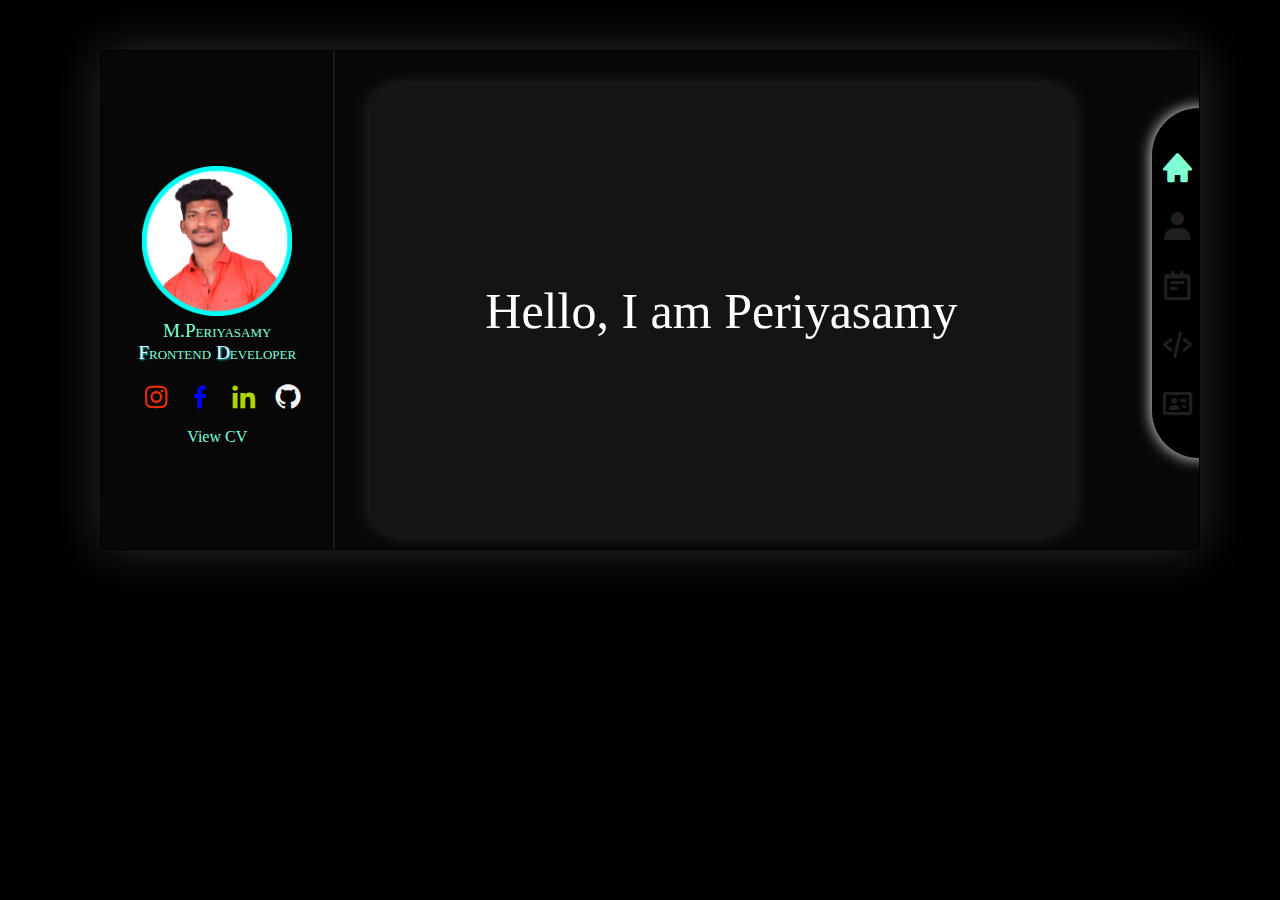
<file: index.html>
<!DOCTYPE html>
<html lang="en">
<head>
    <meta charset="UTF-8">
    <meta http-equiv="X-UA-Compatible" content="IE=edge">
    <meta name="viewport" content="width=device-width, initial-scale=1.0">
    <title>Portfolio</title>
    <link rel="stylesheet" href="style.css">
    <link href='https://unpkg.com/boxicons@2.1.4/css/boxicons.min.css' rel='stylesheet'>
    <link rel="stylesheet" href="https://cdnjs.cloudflare.com/ajax/libs/font-awesome/6.4.0/css/all.min.css" 
    integrity="sha512-iecdLmaskl7CVkqkXNQ/ZH/XLlvWZOJyj7Yy7tcenmpD1ypASozpmT/E0iPtmFIB46ZmdtAc9eNBvH0H/ZpiBw==" crossorigin="anonymous" referrerpolicy="no-referrer" />
</head>
<body>
    <section class="cantainer">
        <div class="header">
            <div class="profile">
                <div id="pp">
                    <img src="Profile.png" alt="Profile picture" width="150px" height="150px" >
                    <span class="name">M.Periyasamy</span><br>
                    <span class="name" id="job"><span class="caps">F</span>rontend <span class="caps">D</span>eveloper</span>
                </div><br>
                <div class="social_media">
                    <a href="https://instagram.com/mi_periyasamy?igshid=ZDdkNTZiNTM=" target="_blank"><i class='bx bxl-instagram'></i></a>
                    <a href="https://www.facebook.com/profile.php?id=100008851759300&mibextid=ZbWKwL" target="_blank"><i class='bx bxl-facebook'></i></a>
                    <a href="https://www.linkedin.com/in/periyasamy-m-0b7811240" target="_blank"><i class='bx bxl-linkedin'></i></a>
                    <a href="https://github.com/Periyasamy3011" target="_blank"><i class='bx bxl-github'></i></a>
                </div>
                <div id="cv">
                    <a href="Periyasamy resume.pdf" target="_blank">View CV</a>
                </div>
             </div>

            <div class="details">
                <P>Hello, I am Periyasamy</P>
            </div>
            
            <div class="nav-bar">
                <a href="index.html"><i class='bx bxs-home'></i></a><br>
                <a href="about.html"><i class='bx bxs-user'></i></a><br>
                <a href="skills.html"><i class='bx bx-notepad'></i></a><br>
                <a href="project.html"><i class='bx bx-code-alt'></i></i></a><br>
                <a href="contact.html"><i class='bx bx-id-card'></i></i></a>
            </div>
        </div>


    </section>
</body>
</html>
</file>
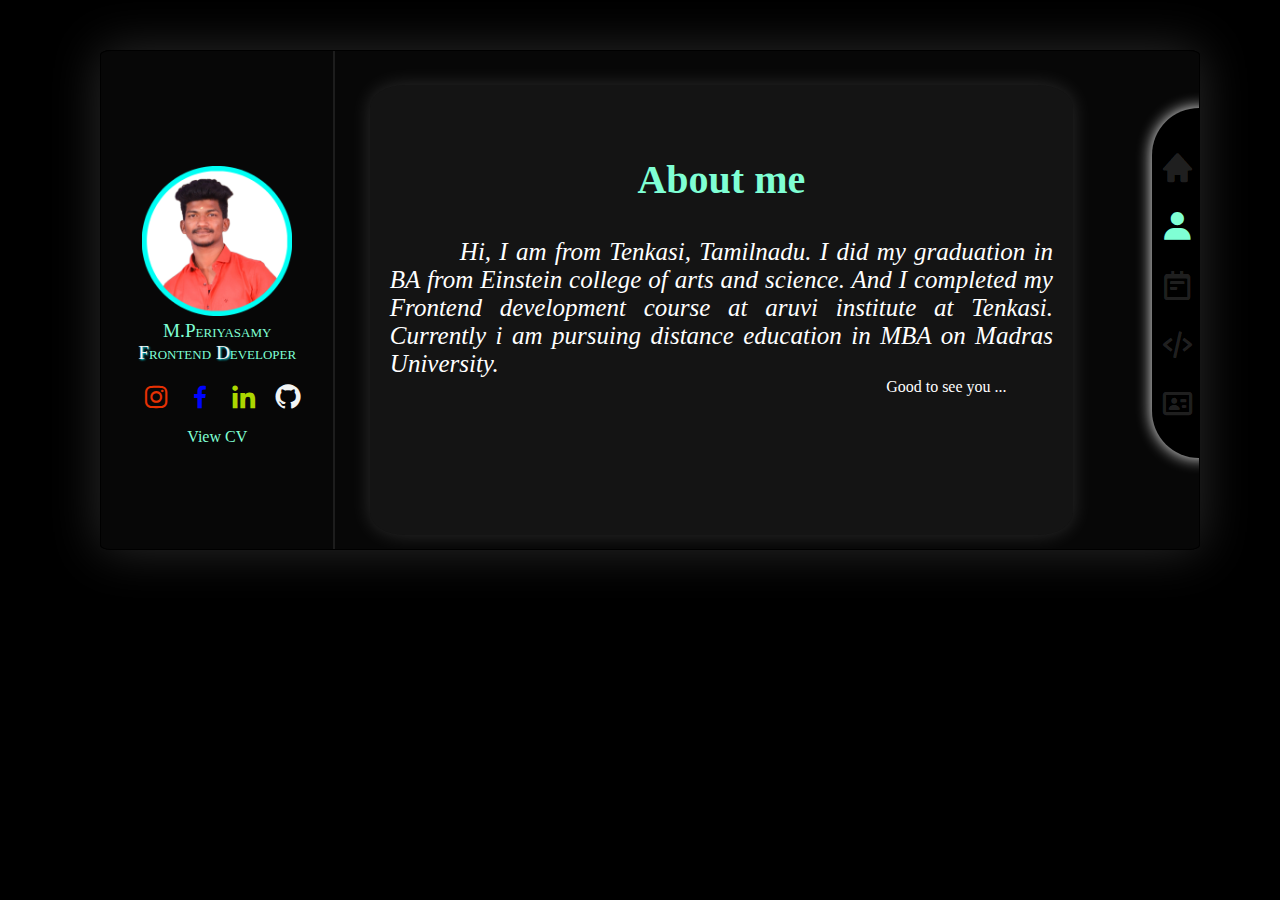
<file: about.html>
<!DOCTYPE html>
<html lang="en">
<head>
    <meta charset="UTF-8">
    <meta http-equiv="X-UA-Compatible" content="IE=edge">
    <meta name="viewport" content="width=device-width, initial-scale=1.0">
    <title>Portfolio</title>
    <link rel="stylesheet" href="about.css">
    <link href='https://unpkg.com/boxicons@2.1.4/css/boxicons.min.css' rel='stylesheet'>
    <link rel="stylesheet" href="https://cdnjs.cloudflare.com/ajax/libs/font-awesome/6.4.0/css/all.min.css" 
    integrity="sha512-iecdLmaskl7CVkqkXNQ/ZH/XLlvWZOJyj7Yy7tcenmpD1ypASozpmT/E0iPtmFIB46ZmdtAc9eNBvH0H/ZpiBw==" crossorigin="anonymous" referrerpolicy="no-referrer" />
</head>
<body>
    <section class="cantainer">
        <div class="header">
            <div class="profile">
                <div id="pp">
                    <img src="Profile.png" alt="Profile picture" width="150px" height="150px" >
                    <span class="name">M.Periyasamy</span><br>
                    <span class="name" id="job"><span class="caps">F</span>rontend <span class="caps">D</span>eveloper</span>
                </div><br>
                <div class="social_media">
                    <a href="https://instagram.com/mi_periyasamy?igshid=ZDdkNTZiNTM=" target="_blank"><i class='bx bxl-instagram'></i></a>
                    <a href="https://www.facebook.com/profile.php?id=100008851759300&mibextid=ZbWKwL" target="_blank"><i class='bx bxl-facebook'></i></a>
                    <a href="https://www.linkedin.com/in/periyasamy-m-0b7811240" target="_blank"><i class='bx bxl-linkedin'></i></a>
                    <a href="https://github.com/Periyasamy3011" target="_blank"><i class='bx bxl-github'></i></a>
                </div>
                <div id="cv">
                    <a href="Periyasamy resume.pdf" target="_blank">View CV</a>
                </div>
             </div>

            <div class="details">
                <h2>About me</h2>
                <P>Hi, I am from Tenkasi, Tamilnadu. I did my graduation in BA from Einstein college of arts and science.
                    And I completed my Frontend development course at aruvi institute at Tenkasi.
                    Currently i am pursuing distance education in MBA on Madras University.</P>
                    <span id="tnx">Good to see you ...</span>
            </div>
            
            <div class="nav-bar">
                <a href="index.html"><i class='bx bxs-home'></i></a><br>
                <a href="about.html"><i class='bx bxs-user'></i></a><br>
                <a href="skills.html"><i class='bx bx-notepad'></i></a><br>
                <a href="project.html"><i class='bx bx-code-alt'></i></i></a><br>
                <a href="contact.html"><i class='bx bx-id-card'></i></i></a>

            </div>
        </div>


    </section>
</body>
</html>
</file>
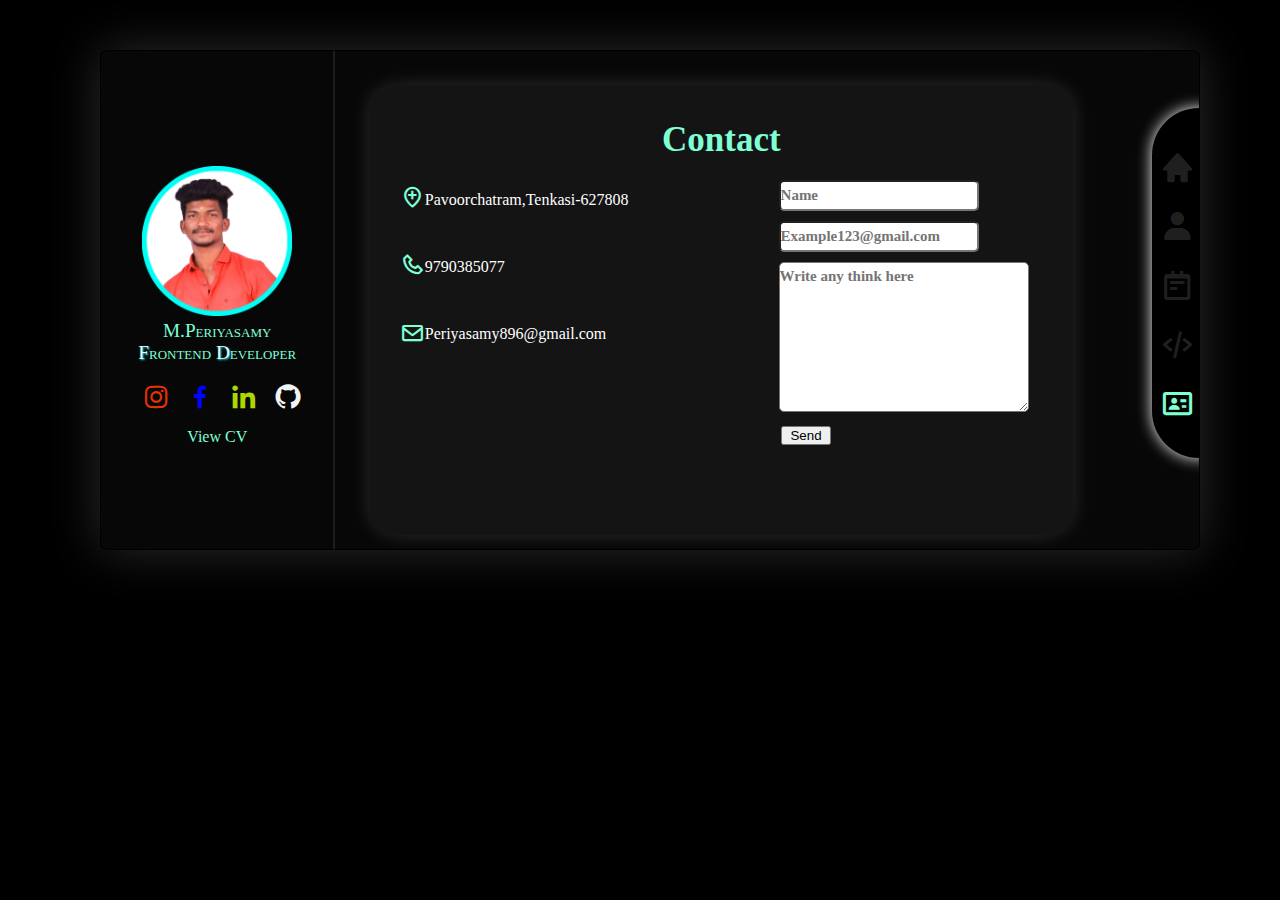
<file: contact.html>
<!DOCTYPE html>
<html lang="en">
<head>
    <meta charset="UTF-8">
    <meta http-equiv="X-UA-Compatible" content="IE=edge">
    <meta name="viewport" content="width=device-width, initial-scale=1.0">
    <title>Portfolio</title>
    <link rel="stylesheet" href="contact.css">
    <link href='https://unpkg.com/boxicons@2.1.4/css/boxicons.min.css' rel='stylesheet'>
    <link rel="stylesheet" href="https://cdnjs.cloudflare.com/ajax/libs/font-awesome/6.4.0/css/all.min.css" 
    integrity="sha512-iecdLmaskl7CVkqkXNQ/ZH/XLlvWZOJyj7Yy7tcenmpD1ypASozpmT/E0iPtmFIB46ZmdtAc9eNBvH0H/ZpiBw==" crossorigin="anonymous" referrerpolicy="no-referrer" />
</head>
<body>
    <section class="cantainer">
        <div class="header">
            <div class="profile">
                <div id="pp">
                    <img src="Profile.png" alt="Profile picture" width="150px" height="150px" >
                    <span class="name">M.Periyasamy</span><br>
                    <span class="name" id="job"><span class="caps">F</span>rontend <span class="caps">D</span>eveloper</span>
                </div><br>
                <div class="social_media">
                    <a href="https://instagram.com/mi_periyasamy?igshid=ZDdkNTZiNTM=" target="_blank"><i class='bx bxl-instagram'></i></a>
                    <a href="https://www.facebook.com/profile.php?id=100008851759300&mibextid=ZbWKwL" target="_blank"><i class='bx bxl-facebook'></i></a>
                    <a href="https://www.linkedin.com/in/periyasamy-m-0b7811240" target="_blank"><i class='bx bxl-linkedin'></i></a>
                    <a href="https://github.com/Periyasamy3011" target="_blank"><i class='bx bxl-github'></i></a>
                </div>
                <div id="cv">
                    <a href="Periyasamy resume.pdf" target="_blank">View CV</a>
                </div>
             </div>

            <div class="details">
                <h2>Contact</h2>
                <div id="detail">
                    <div id="key-value">
                        <div class="contact">
                            <i class='bx bx-location-plus'></i><br>
                            <i class='bx bx-phone'></i><br>
                            <i class='bx bx-envelope'></i>
                        </div>
                        <div class="value">
                            <span id="address">Pavoorchatram,Tenkasi-627808</span><br>
                            <span id="no">9790385077</span><br>
                            <span id="mail">Periyasamy896@gmail.com</span>
                        </div>
                    </div>
                    <div class="message-box">
                        <input type="text" id="text" placeholder="Name"><br>
                        <input type="email" id="email" placeholder="Example123@gmail.com"><br>
                        <textarea placeholder="Write any think here" id="textbox" cols="30" rows="10"></textarea><br>
                        <input type="button" value="Send" id="btn">
                    </div>
                </div>
            </div>
            
            <div class="nav-bar">
                <a href="index.html"><i class='bx bxs-home'></i></a><br>
                <a href="about.html"><i class='bx bxs-user'></i></a><br>
                <a href="skills.html"><i class='bx bx-notepad'></i></a><br>
                <a href="project.html"><i class='bx bx-code-alt'></i></i></a><br>
                <a href="contact.html"><i class='bx bx-id-card'></i></i></a>

            </div>
        </div>


    </section>
</body>
</html>
</file>
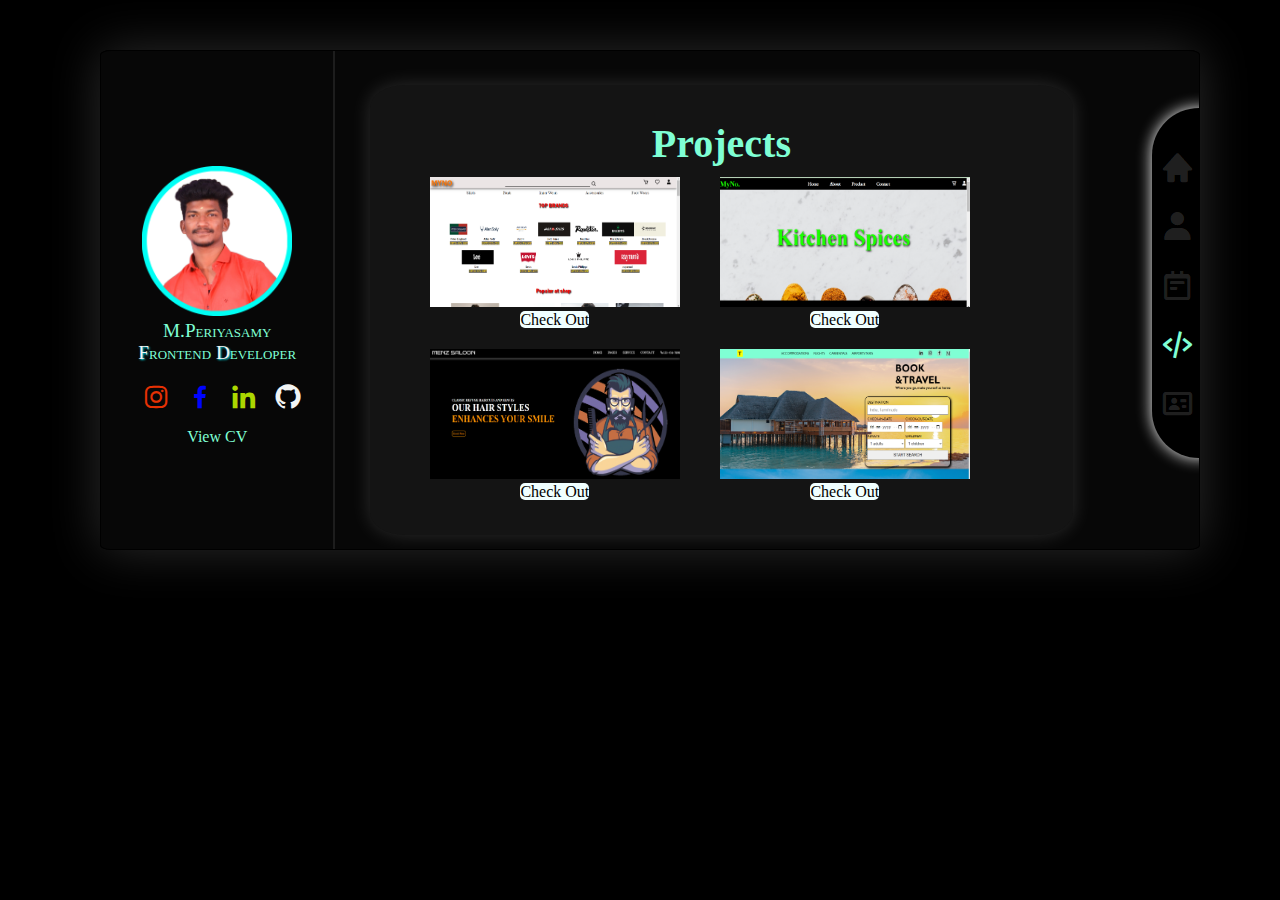
<file: project.html>
<!DOCTYPE html>
<html lang="en">
<head>
    <meta charset="UTF-8">
    <meta http-equiv="X-UA-Compatible" content="IE=edge">
    <meta name="viewport" content="width=device-width, initial-scale=1.0">
    <title>Portfolio</title>
    <link rel="stylesheet" href="project.css">
    <link href='https://unpkg.com/boxicons@2.1.4/css/boxicons.min.css' rel='stylesheet'>
    <link rel="stylesheet" href="https://cdnjs.cloudflare.com/ajax/libs/font-awesome/6.4.0/css/all.min.css" 
    integrity="sha512-iecdLmaskl7CVkqkXNQ/ZH/XLlvWZOJyj7Yy7tcenmpD1ypASozpmT/E0iPtmFIB46ZmdtAc9eNBvH0H/ZpiBw==" crossorigin="anonymous" referrerpolicy="no-referrer" />
</head>
<body>
    <section class="cantainer">
        <div class="header">
            <div class="profile">
                <div id="pp">
                    <img src="Profile.png" alt="Profile picture" width="150px" height="150px" >
                    <span class="name">M.Periyasamy</span><br>
                    <span class="name" id="job"><span class="caps">F</span>rontend <span class="caps">D</span>eveloper</span>
                </div><br>
                <div class="social_media">
                    <a href="https://instagram.com/mi_periyasamy?igshid=ZDdkNTZiNTM=" target="_blank"><i class='bx bxl-instagram'></i></a>
                    <a href="https://www.facebook.com/profile.php?id=100008851759300&mibextid=ZbWKwL" target="_blank"><i class='bx bxl-facebook'></i></a>
                    <a href="https://www.linkedin.com/in/periyasamy-m-0b7811240" target="_blank"><i class='bx bxl-linkedin'></i></a>
                    <a href="https://github.com/Periyasamy3011" target="_blank"><i class='bx bxl-github'></i></a>
                </div>
                <div id="cv">
                    <a href="Periyasamy resume.pdf" target="_blank">View CV</a>
                </div>
             </div>

            <div class="details">
                <h2>Projects</h2>
                <div class="project">
                    <div class="project1">
                        <img src="image/dress store (1).png" alt="dress store pic" width="250px" height="130px"><br>
                        <a href="https://periyasamy3011.github.io/MYNO/" target="_blank">Check Out</a>
                    </div>
                    <div class="project1">
                        <img src="image/spices.png" alt="dress store pic" width="250px" height="130px"><br>
                        <a href="https://periyasamy3011.github.io/MYNO-SPICES/" target="_blank">Check Out</a>
                    </div>
                    <div class="project1">
                        <img src="image/Barber.png" alt="Barber shop" width="250px" height="130px"><br>
                        <a href="https://periyasamy3011.github.io/Barber-shop/" target="_blank">Check Out</a>
                    </div>
                    <div class="project1">
                        <img src="image/Travel.png" alt="travels" width="250px" height="130px"><br>
                        <a href="https://periyasamy3011.github.io/Travel-project/" target="_blank">Check Out</a>
                    </div>

                </div>
            </div>
            
            <div class="nav-bar">
                <a href="index.html"><i class='bx bxs-home'></i></a><br>
                <a href="about.html"><i class='bx bxs-user'></i></a><br>
                <a href="skills.html"><i class='bx bx-notepad'></i></a><br>
                <a href="project.html"><i class='bx bx-code-alt'></i></i></a><br>
                <a href="contact.html"><i class='bx bx-id-card'></i></i></a>

            </div>
        </div>


    </section>
</body>
</html>
</file>
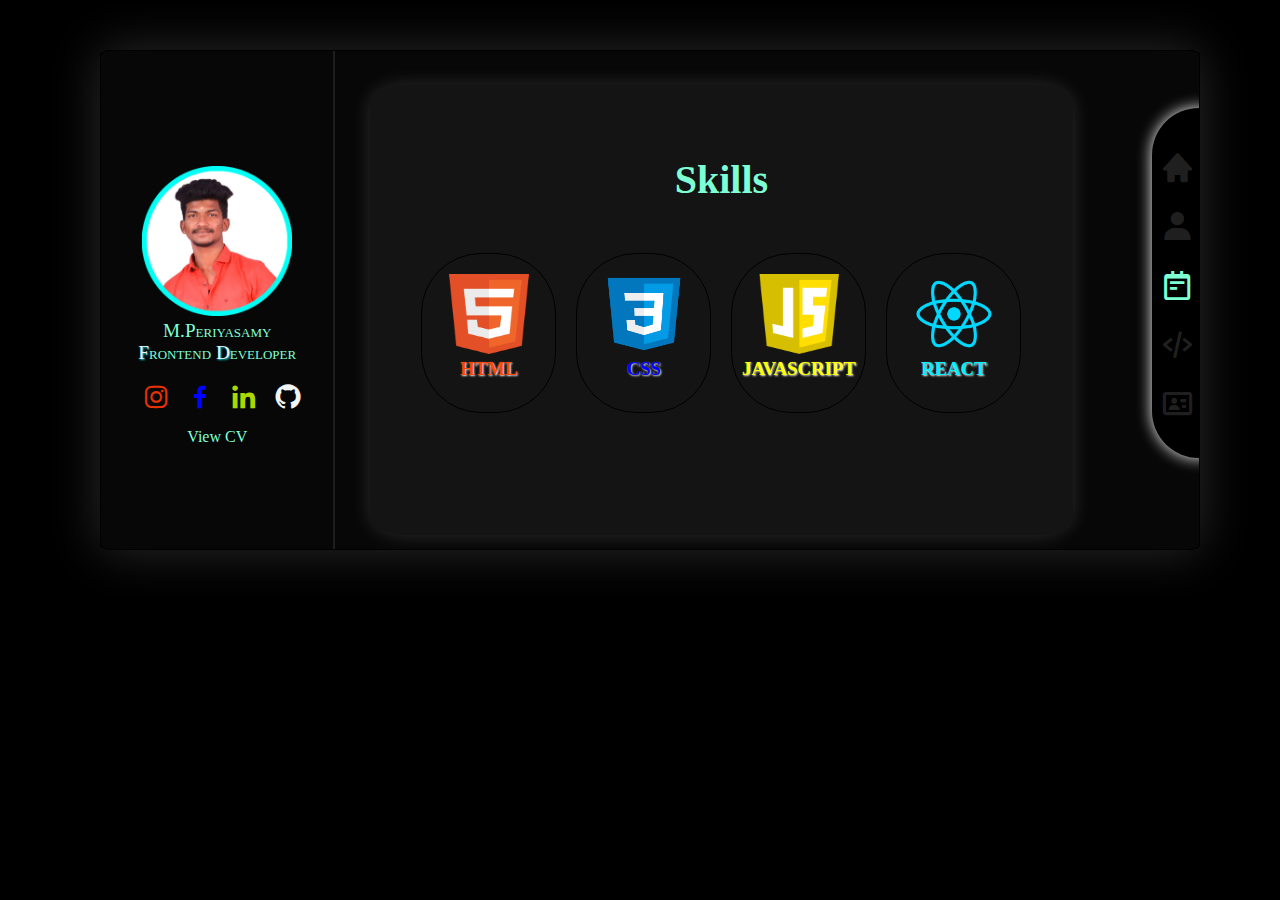
<file: skills.html>
<!DOCTYPE html>
<html lang="en">
<head>
    <meta charset="UTF-8">
    <meta http-equiv="X-UA-Compatible" content="IE=edge">
    <meta name="viewport" content="width=device-width, initial-scale=1.0">
    <title>Portfolio</title>
    <link rel="stylesheet" href="skills.css">
    <link href='https://unpkg.com/boxicons@2.1.4/css/boxicons.min.css' rel='stylesheet'>
    <link rel="stylesheet" href="https://cdnjs.cloudflare.com/ajax/libs/font-awesome/6.4.0/css/all.min.css" 
    integrity="sha512-iecdLmaskl7CVkqkXNQ/ZH/XLlvWZOJyj7Yy7tcenmpD1ypASozpmT/E0iPtmFIB46ZmdtAc9eNBvH0H/ZpiBw==" crossorigin="anonymous" referrerpolicy="no-referrer" />
</head>
<body>
    <section class="cantainer">
        <div class="header">
            <div class="profile">
                <div id="pp">
                    <img src="Profile.png" alt="Profile picture" width="150px" height="150px" >
                    <span class="name">M.Periyasamy</span><br>
                    <span class="name" id="job"><span class="caps">F</span>rontend <span class="caps">D</span>eveloper</span>
                </div><br>
                <div class="social_media">
                    <a href="https://instagram.com/mi_periyasamy?igshid=ZDdkNTZiNTM=" target="_blank"><i class='bx bxl-instagram'></i></a>
                    <a href="https://www.facebook.com/profile.php?id=100008851759300&mibextid=ZbWKwL" target="_blank"><i class='bx bxl-facebook'></i></a>
                    <a href="https://www.linkedin.com/in/periyasamy-m-0b7811240" target="_blank"><i class='bx bxl-linkedin'></i></a>
                    <a href="https://github.com/Periyasamy3011" target="_blank"><i class='bx bxl-github'></i></a>
                </div>
                <div id="cv">
                    <a href="Periyasamy resume.pdf" target="_blank">View CV</a>
                </div>
             </div>

            <div class="details">
                <h2>Skills</h2>
                <div class="skill">
                    <div class="logo" id="html">
                        <img src="image/html.png" alt="HTML LOGO" width="80px" height="80px">
                        <h3>HTML</h3>
                    </div>
                    <div class="logo" id="css">
                        <img src="image/css.png" alt="CSS LOGO" width="90px" height="80px">
                        <h3>CSS</h3>
                    </div>
                   
                    <div class="logo" id="js">
                        <img src="image/javascript.png" alt="JS LOGO" width="80px" height="80px">
                        <h3>JAVASCRIPT</h3>
                    </div>

                    <div class="logo" id="react">
                        <img src="image/react js.png" alt="react LOGO" width="80px" height="80px">
                        <h3>REACT</h3>
                    </div>

                </div>
            </div>
            
            <div class="nav-bar">
                <a href="index.html"><i class='bx bxs-home'></i></a><br>
                <a href="about.html"><i class='bx bxs-user'></i></a><br>
                <a href="skills.html"><i class='bx bx-notepad'></i></a><br>
                <a href="project.html"><i class='bx bx-code-alt'></i></i></a><br>
                <a href="contact.html"><i class='bx bx-id-card'></i></i></a>

            </div>
        </div>


    </section>
</body>
</html>
</file>
<file: style.css>
*{
    margin: 0;
    padding: 0;
    box-sizing: border-box;
}

body{
    font-family: 'poppins', serif;
    background-color: rgb(0, 0, 0);
    
}
.cantainer{
    background-color: rgba(10, 10, 10, 0.664);
    border: 1px solid black;
    width: 1100px;
    height: 500px;
    margin: 50px 100px;
    border-radius: 1%;
    box-shadow: 0 0 50px rgba(77, 76, 76, 0.559);
    overflow: hidden;

}
.header{
    display: inline-flex;
}

.profile{
    width: 250px;
    height: 500px;
    border-right: 2px solid rgba(255, 255, 255, 0.091);
    padding-top: 10%; 
    text-align: center;
}
.name{
    color: aquamarine;
    font-size: larger;
    font-variant: small-caps;
    
}
.profile #job .caps{
    color: rgb(241, 244, 244);
    text-shadow: 1px 1px 2px rgb(0, 242, 255);
}

.social_media >a{
    font-size: 30px;
    padding-left: 10px;

}

.social_media >a .bxl-instagram{
    color:rgb(231, 49, 3);
}

.social_media >a .bxl-facebook{
    color:rgb(0, 4, 255);
}
.social_media >a .bxl-linkedin{
    color:rgb(172, 215, 0);
}
.social_media >a .bxl-github{
    color:rgb(241, 244, 244);
}

.social_media >a .bxl-instagram:hover{
    
    box-shadow: 0 0 10px rgb(202, 51, 51);
    border: 1px solid rgb(202, 51, 51);
    border-radius: 50%;
}

.social_media >a .bxl-facebook:hover{
   
    box-shadow: 0 0 10px rgba(0, 4, 255, 0.771);
    border: 1px solid rgba(0, 4, 255, 0.789);
    border-radius: 50%;
}

.social_media >a .bxl-linkedin:hover{
    
    box-shadow: 0 0 10px rgba(172, 215, 0, 0.772);
    border: 1px solid rgba(172, 215, 0, 0.772);
    border-radius: 50%;
}

.social_media >a .bxl-github:hover{
    
    box-shadow: 0 0 10px rgb(241, 244, 244);
    border: 1px solid rgb(241, 244, 244);
    border-radius: 50%;
}

#cv{
    padding-top: 5%;
}
#cv>a{
    color: aquamarine;
    text-decoration: none;
    border-radius: 10px;
}   

#cv>a:hover{
    box-shadow: 0 0 10px aquamarine;
}


           /*===== center content start====== */
.details{
    width: 750px;
    height: 450px;
    background-color: rgba(250, 248, 248, 0.053);
    margin: 3%;
    border-radius: 5%;
    box-shadow: 0px 0px 20px rgba(245, 245, 245, 0.16);
    text-align: center;
    color: white;
}
.details >p{
    padding-top: 28%;
    font-size: 50px;
}

        /*===== center content end====== */
        

        /* ====Nar bar start==== */
.nav-bar{
    
    float: right;
    width: 100px;
    height: 350px;
    margin-top: 5%;
    margin-left: 45px;
    background-color: black;
    box-shadow: 0 0 15px whitesmoke;
    border-radius: 50px;
    padding-top: 20px;
}

.nav-bar a >i{
    font-size: 35px;
    color: rgba(250, 248, 248, 0.149);
    padding-left: 8px;
    padding-top: 22px;
    
}

.nav-bar a .bxs-home:hover,
.bxs-user:hover,
.bx-notepad:hover,
.bx-code-alt:hover,
.bx-id-card:hover{
    color:aquamarine;
}

.nav-bar a .bxs-home{
    color:aquamarine;
}


        /* ====Nar bar end==== */



@media (max-width:1600){
    .cantainer{
        width: 1000px;
    }

}
</file>
<file: about.css>
*{
    margin: 0;
    padding: 0;
    box-sizing: border-box;
}

body{
    font-family: 'EB Garamond', serif;
    background-color: rgb(0, 0, 0);
    
}
.cantainer{
    background-color: rgba(10, 10, 10, 0.664);
    border: 1px solid black;
    width: 1100px;
    height: 500px;
    margin: 50px 100px;
    border-radius: 1%;
    box-shadow: 0 0 50px rgba(77, 76, 76, 0.559);
    overflow: hidden;

}
.header{
    display: inline-flex;
}

.profile{
    width: 250px;
    height: 500px;
    border-right: 2px solid rgba(255, 255, 255, 0.091);
    padding-top: 10%; 
    text-align: center;
}
.name{
    color: aquamarine;
    font-size: larger;
    font-variant: small-caps;
    
}
.profile #job .caps{
    color: rgb(241, 244, 244);
    text-shadow: 1px 1px 2px rgb(0, 242, 255);
}

.social_media >a{
    font-size: 30px;
    padding-left: 10px;

}

.social_media >a .bxl-instagram{
    color:rgb(231, 49, 3);
}

.social_media >a .bxl-facebook{
    color:rgb(0, 4, 255);
}
.social_media >a .bxl-linkedin{
    color:rgb(172, 215, 0);
}
.social_media >a .bxl-github{
    color:rgb(241, 244, 244);
}

.social_media >a .bxl-instagram:hover{
    
    box-shadow: 0 0 10px rgb(202, 51, 51);
    border: 1px solid rgb(202, 51, 51);
    border-radius: 50%;
}

.social_media >a .bxl-facebook:hover{
   
    box-shadow: 0 0 10px rgba(0, 4, 255, 0.771);
    border: 1px solid rgba(0, 4, 255, 0.789);
    border-radius: 50%;
}

.social_media >a .bxl-linkedin:hover{
    
    box-shadow: 0 0 10px rgba(172, 215, 0, 0.772);
    border: 1px solid rgba(172, 215, 0, 0.772);
    border-radius: 50%;
}

.social_media >a .bxl-github:hover{
    
    box-shadow: 0 0 10px rgb(241, 244, 244);
    border: 1px solid rgb(241, 244, 244);
    border-radius: 50%;
}

#cv{
    padding-top: 5%;
}
#cv>a{
    color: aquamarine;
    text-decoration: none;
    border-radius: 10px;
}   

#cv>a:hover{
    box-shadow: 0 0 10px aquamarine;
}

           /*===== center content start====== */
.details{
    width: 750px;
    height: 450px;
    background-color: rgba(250, 248, 248, 0.053);
    margin: 3%;
    border-radius: 5%;
    box-shadow: 0px 0px 20px rgba(245, 245, 245, 0.16);
    text-align: center;
    color: white;
}
.details >h2{
    margin-top: 10%;
    font-size: 40px;
    color: aquamarine;
}
.details >p{
    padding-top: 5%;
    padding-left: 20px;
    padding-right: 20px;
    font-style: italic;
    font-size: 25px;
    text-indent: 70px;
    text-align: justify;
}

.details #tnx{
    padding-left: 450px;
}

        /*===== center content end====== */
        

        /* ====Nar bar start==== */
.nav-bar{
    
    float: right;
    width: 100px;
    height: 350px;
    margin-top: 5%;
    margin-left: 45px;
    background-color: black;
    box-shadow: 0 0 15px whitesmoke;
    border-radius: 50px;
    padding-top: 20px;
}

.nav-bar a >i{
    font-size: 35px;
    color: rgba(250, 248, 248, 0.149);
    padding-left: 8px;
    padding-top: 22px;
    
}

.nav-bar a .bxs-home:hover,
.bxs-user:hover,
.bx-notepad:hover,
.bx-code-alt:hover,
.bx-id-card:hover{
    color:aquamarine;
}

.nav-bar a .bxs-user{
    color:aquamarine;
}












        /* ====Nar bar end==== */
</file>
<file: contact.css>
*{
    margin: 0;
    padding: 0;
    box-sizing: border-box;
}

body{
    font-family: 'EB Garamond', serif;
    background-color: rgb(0, 0, 0);
    
}
.cantainer{
    background-color: rgba(10, 10, 10, 0.664);
    border: 1px solid black;
    width: 1100px;
    height: 500px;
    margin: 50px 100px;
    border-radius: 1%;
    box-shadow: 0 0 50px rgba(77, 76, 76, 0.559);
    overflow: hidden;

}
.header{
    display: inline-flex;
}


.profile{
    width: 250px;
    height: 500px;
    border-right: 2px solid rgba(255, 255, 255, 0.091);
    padding-top: 10%; 
    text-align: center;
}
.name{
    color: aquamarine;
    font-size: larger;
    font-variant: small-caps;
    
}
.profile #job .caps{
    color: rgb(241, 244, 244);
    text-shadow: 1px 1px 2px rgb(0, 242, 255);
}

.social_media >a{
    font-size: 30px;
    padding-left: 10px;

}

.social_media >a .bxl-instagram{
    color:rgb(231, 49, 3);
}

.social_media >a .bxl-facebook{
    color:rgb(0, 4, 255);
}
.social_media >a .bxl-linkedin{
    color:rgb(172, 215, 0);
}
.social_media >a .bxl-github{
    color:rgb(241, 244, 244);
}

.social_media >a .bxl-instagram:hover{
    
    box-shadow: 0 0 10px rgb(202, 51, 51);
    border: 1px solid rgb(202, 51, 51);
    border-radius: 50%;
}

.social_media >a .bxl-facebook:hover{
   
    box-shadow: 0 0 10px rgba(0, 4, 255, 0.771);
    border: 1px solid rgba(0, 4, 255, 0.789);
    border-radius: 50%;
}

.social_media >a .bxl-linkedin:hover{
    
    box-shadow: 0 0 10px rgba(172, 215, 0, 0.772);
    border: 1px solid rgba(172, 215, 0, 0.772);
    border-radius: 50%;
}

.social_media >a .bxl-github:hover{
    
    box-shadow: 0 0 10px rgb(241, 244, 244);
    border: 1px solid rgb(241, 244, 244);
    border-radius: 50%;
}
#cv{
    padding-top: 5%;
}
#cv>a{
    color: aquamarine;
    text-decoration: none;
    border-radius: 10px;
}   

#cv>a:hover{
    box-shadow: 0 0 10px aquamarine;
}

           /*===== center content start====== */
.details{
    width: 750px;
    height: 450px;
    background-color: rgba(250, 248, 248, 0.053);
    margin: 3%;
    border-radius: 5%;
    box-shadow: 0px 0px 20px rgba(245, 245, 245, 0.16);
    text-align: center;
    color: white;

}
.details >h2{
    margin-top: 5%;
    font-size: 35px;
    color: aquamarine;
}
#detail{
    display: inline-flex;
    float: left;
    margin-left: 30px;
    gap: 100px;
}
#key-value{
    display: inline-flex;
}

#detail .contact>i{
    margin-top: 20px;
    font-size: 25px;
    color: aquamarine;
    padding-top: 5px;
    display: table;
}
.value>span{
    margin-top: 26px;
    padding-top: 5px;
    display: table;
   
}
.message-box{
    display: table;
    margin-top: 20px;
}

.message-box #text,
.message-box #email{
    outline: none;
    font-size: 15px;
    font-family: 'Times New Roman', Times, serif;
    font-weight: bolder;
    border-radius: 5px;
    padding: 5px 0;
    width: 200px;
    margin-bottom: 10px; 
}

.message-box #textbox{
    border-radius: 5px;
    padding: 5px 0;
    max-width: 250px;
    min-width: 250px;
    max-height: 150px;
    min-height: 150px;
    margin-bottom: 10px;
    outline: none;
    margin-left: 50px;
    font-size: 15px;
    font-family: 'Times New Roman', Times, serif;
    font-weight: bolder;
    border-radius: 5px;
}
.message-box #btn{
    margin-right: 145px;
    width: 50px;
    cursor: pointer;
}
.message-box #btn:hover{
    background-color: green;
    border: none;
    box-shadow: 0 0 10px green;    
}











        /*===== center content end====== */
        

        /* ====Nar bar start==== */
.nav-bar{
    
    float: right;
    width: 100px;
    height: 350px;
    margin-top: 5%;
    margin-left: 45px;
    background-color: black;
    box-shadow: 0 0 15px whitesmoke;
    border-radius: 50px;
    padding-top: 20px;
}

.nav-bar a >i{
    font-size: 35px;
    color: rgba(250, 248, 248, 0.149);
    padding-left: 8px;
    padding-top: 22px;
    
}

.nav-bar a .bxs-home:hover,
.bxs-user:hover,
.bx-notepad:hover,
.bx-code-alt:hover,
.bx-id-card:hover{
    color:aquamarine;
}

.nav-bar a .bx-id-card{
    color:aquamarine;
}












        /* ====Nar bar end==== */
</file>
<file: project.css>
*{
    margin: 0;
    padding: 0;
    box-sizing: border-box;
}

body{
    font-family: 'EB Garamond', serif;
    background-color: rgb(0, 0, 0);
    
}
.cantainer{
    background-color: rgba(10, 10, 10, 0.664);
    border: 1px solid black;
    width: 1100px;
    height: 500px;
    margin: 50px 100px;
    border-radius: 1%;
    box-shadow: 0 0 50px rgba(77, 76, 76, 0.559);
    overflow: hidden;

}
.header{
    display: inline-flex;
}

.profile{
    width: 250px;
    height: 500px;
    border-right: 2px solid rgba(255, 255, 255, 0.091);
    padding-top: 10%; 
    text-align: center;
}
.name{
    color: aquamarine;
    font-size: larger;
    font-variant: small-caps;
    
}
.profile #job .caps{
    color: rgb(241, 244, 244);
    text-shadow: 1px 1px 2px rgb(0, 242, 255);
}

.social_media >a{
    font-size: 30px;
    padding-left: 10px;

}

.social_media >a .bxl-instagram{
    color:rgb(231, 49, 3);
}

.social_media >a .bxl-facebook{
    color:rgb(0, 4, 255);
}
.social_media >a .bxl-linkedin{
    color:rgb(172, 215, 0);
}
.social_media >a .bxl-github{
    color:rgb(241, 244, 244);
}

.social_media >a .bxl-instagram:hover{
    
    box-shadow: 0 0 10px rgb(202, 51, 51);
    border: 1px solid rgb(202, 51, 51);
    border-radius: 50%;
}

.social_media >a .bxl-facebook:hover{
   
    box-shadow: 0 0 10px rgba(0, 4, 255, 0.771);
    border: 1px solid rgba(0, 4, 255, 0.789);
    border-radius: 50%;
}

.social_media >a .bxl-linkedin:hover{
    
    box-shadow: 0 0 10px rgba(172, 215, 0, 0.772);
    border: 1px solid rgba(172, 215, 0, 0.772);
    border-radius: 50%;
}

.social_media >a .bxl-github:hover{
    
    box-shadow: 0 0 10px rgb(241, 244, 244);
    border: 1px solid rgb(241, 244, 244);
    border-radius: 50%;
}
#cv{
    padding-top: 5%;
}
#cv>a{
    color: aquamarine;
    text-decoration: none;
    border-radius: 10px;
}   

#cv>a:hover{
    box-shadow: 0 0 10px aquamarine;
}

           /*===== center content start====== */
.details{
    width: 750px;
    height: 450px;
    background-color: rgba(250, 248, 248, 0.053);
    margin: 3%;
    border-radius: 5%;
    box-shadow: 0px 0px 20px rgba(245, 245, 245, 0.16);
    text-align: center;
    color: white;
}
.details >h2{
    margin-top: 5%;
    font-size: 40px;
    color: aquamarine;
}

.project{
    padding-top: 10px;
    padding-left: 60px;
    gap: 20px;
    display: flex;
    flex-wrap: wrap;
    width: 600px;
     align-items: center;
    justify-content: space-between;
}
.project1 a{
    text-decoration: none;
    color: black;
    background-color: azure;
    border-radius: 5px;
}

.project1 a:hover{
    border: 1px solid black;
    background-color: green;
}
















        /*===== center content end====== */
        

        /* ====Nar bar start==== */
.nav-bar{
    
    float: right;
    width: 100px;
    height: 350px;
    margin-top: 5%;
    margin-left: 45px;
    background-color: black;
    box-shadow: 0 0 15px whitesmoke;
    border-radius: 50px;
    padding-top: 20px;
}

.nav-bar a >i{
    font-size: 35px;
    color: rgba(250, 248, 248, 0.149);
    padding-left: 8px;
    padding-top: 22px;
    
}

.nav-bar a .bxs-home:hover,
.bxs-user:hover,
.bx-notepad:hover,
.bx-code-alt:hover,
.bx-id-card:hover{
    color:aquamarine;
}

.nav-bar a .bx-code-alt{
    color:aquamarine;
}












        /* ====Nar bar end==== */
</file>
<file: skills.css>
*{
    margin: 0;
    padding: 0;
    box-sizing: border-box;
}

body{
    font-family: 'EB Garamond', serif;
    background-color: rgb(0, 0, 0);
    
}
.cantainer{
    background-color: rgba(10, 10, 10, 0.664);
    border: 1px solid black;
    width: 1100px;
    height: 500px;
    margin: 50px 100px;
    border-radius: 1%;
    box-shadow: 0 0 50px rgba(77, 76, 76, 0.559);
    overflow: hidden;

}
.header{
    display: inline-flex;
}

.profile{
    width: 250px;
    height: 500px;
    border-right: 2px solid rgba(255, 255, 255, 0.091);
    padding-top: 10%; 
    text-align: center;
}
.name{
    color: aquamarine;
    font-size: larger;
    font-variant: small-caps;
    
}
.profile #job .caps{
    color: rgb(241, 244, 244);
    text-shadow: 1px 1px 2px rgb(0, 242, 255);
}

.social_media >a{
    font-size: 30px;
    padding-left: 10px;

}

.social_media >a .bxl-instagram{
    color:rgb(231, 49, 3);
}

.social_media >a .bxl-facebook{
    color:rgb(0, 4, 255);
}
.social_media >a .bxl-linkedin{
    color:rgb(172, 215, 0);
}
.social_media >a .bxl-github{
    color:rgb(241, 244, 244);
}

.social_media >a .bxl-instagram:hover{
    
    box-shadow: 0 0 10px rgb(202, 51, 51);
    border: 1px solid rgb(202, 51, 51);
    border-radius: 50%;
}

.social_media >a .bxl-facebook:hover{
   
    box-shadow: 0 0 10px rgba(0, 4, 255, 0.771);
    border: 1px solid rgba(0, 4, 255, 0.789);
    border-radius: 50%;
}

.social_media >a .bxl-linkedin:hover{
    
    box-shadow: 0 0 10px rgba(172, 215, 0, 0.772);
    border: 1px solid rgba(172, 215, 0, 0.772);
    border-radius: 50%;
}

.social_media >a .bxl-github:hover{
    
    box-shadow: 0 0 10px rgb(241, 244, 244);
    border: 1px solid rgb(241, 244, 244);
    border-radius: 50%;
}
#cv{
    padding-top: 5%;
}
#cv>a{
    color: aquamarine;
    text-decoration: none;
    border-radius: 10px;
}   

#cv>a:hover{
    box-shadow: 0 0 10px aquamarine;
}

           /*===== center content start====== */
.details{
    width: 750px;
    height: 450px;
    background-color: rgba(250, 248, 248, 0.053);
    margin: 3%;
    border-radius: 5%;
    box-shadow: 0px 0px 20px rgba(245, 245, 245, 0.16);
    text-align: center;
    color: white;
}
.details >h2{
    margin-top: 10%;
    font-size: 40px;
    color: aquamarine;
}

.skill{
    display: inline-flex;
    width: 600px;
    margin-top: 50px;
    gap: 20px;
}
.logo{
    padding-top: 20px;
    width: 150px;
    height: 160px;
    /* border: 1px solid white; */
    align-items: center;
    justify-content: space-evenly;
    border-radius: 60px;
}
#html{
    border: 1px solid black;
    color: orangered;
    text-shadow:1px 1px 2px rgb(248, 248, 246);
}
#html:hover{
    background-color: black;
    cursor: pointer;
    box-shadow:0 0 15px orangered;
}

#css{
    border: 1px solid black;
    color: blue;
    text-shadow:1px 1px 2px rgb(248, 248, 246);
}
#css:hover{
    background-color: black;
    cursor: pointer;
    box-shadow:0 0 15px blue;
}
#js{
    border: 1px solid black;
    color: yellow;
    text-shadow:1px 1px 2px rgb(248, 248, 246);
}
#js:hover{
    background-color: black;
    cursor: pointer;
    box-shadow:0 0 15px yellow;
}

#react{
    border: 1px solid black;
    color: rgb(0, 242, 255);
    text-shadow:1px 1px 2px rgb(248, 248, 246);
}
#react:hover{
    background-color: black;
    cursor: pointer;
    box-shadow:0 0 15px rgb(0, 242, 255);
}



        /*===== center content end====== */
        

        /* ====Nar bar start==== */
.nav-bar{
    
    float: right;
    width: 100px;
    height: 350px;
    margin-top: 5%;
    margin-left: 45px;
    background-color: black;
    box-shadow: 0 0 15px whitesmoke;
    border-radius: 50px;
    padding-top: 20px;
}

.nav-bar a >i{
    font-size: 35px;
    color: rgba(250, 248, 248, 0.149);
    padding-left: 8px;
    padding-top: 22px;
    
}

.nav-bar a .bxs-home:hover,
.bxs-user:hover,
.bx-notepad:hover,
.bx-code-alt:hover,
.bx-id-card:hover{
    color:aquamarine;
}

.nav-bar a .bx-notepad{
    color:aquamarine;
}
        /* ====Nar bar end==== */
</file>
